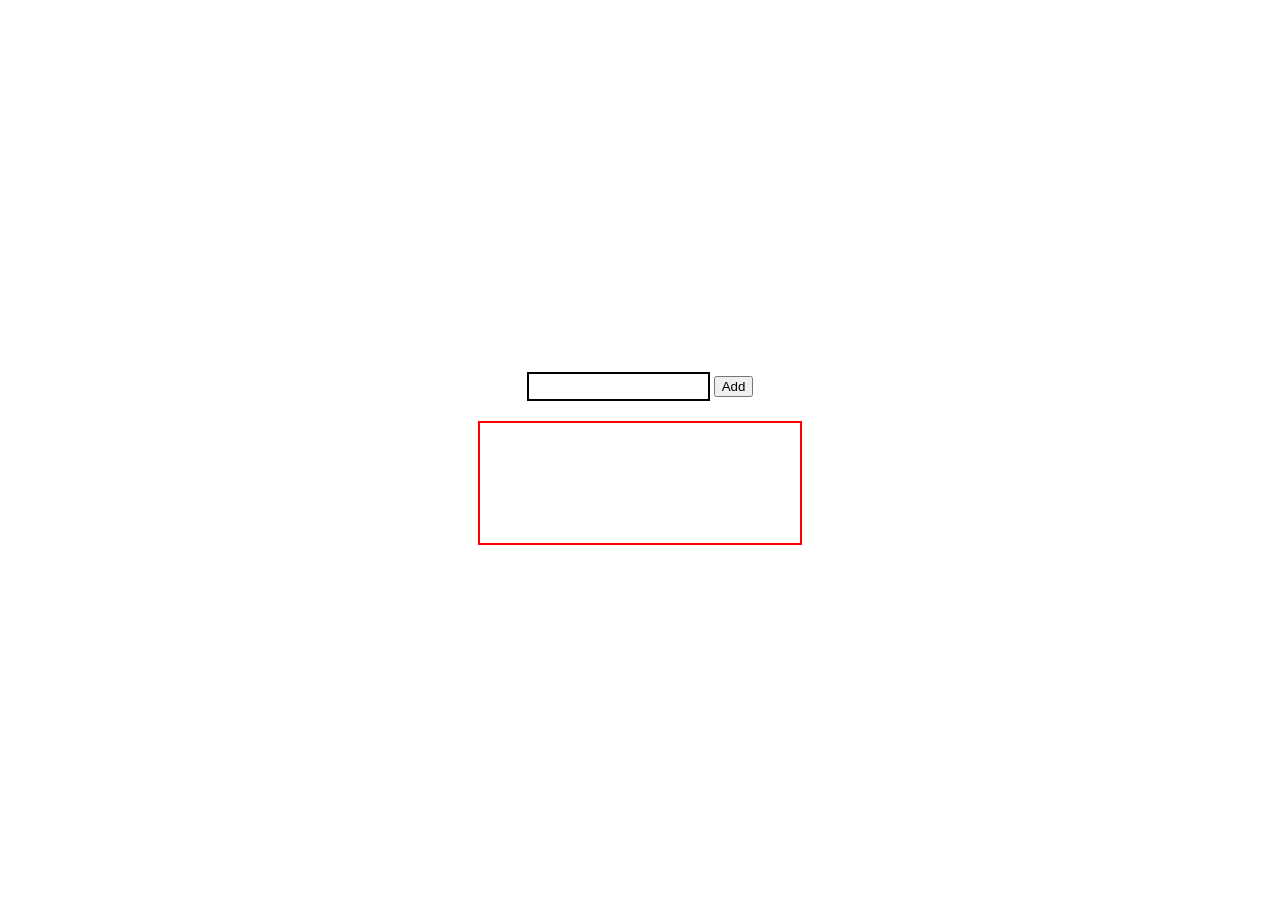
<file: index.html>
<!DOCTYPE html>
<html lang="en">

<head>
    <meta charset="UTF-8">
    <meta name="viewport" content="width=device-width, initial-scale=1.0">
    <title>Todo App</title>

    <style>
        body {
            display: flex;
            justify-content: center;
            align-items: center;
            height: 100vh;
            flex-direction: column;
        }

        .header {
            width: 300px;
            min-height: 100px;
            border: 2px solid red;
            margin-top: 20px;
            padding: 10px;
        }

        input {
            border: 2px solid black;
            padding: 5px;
        }

        li {
            cursor: pointer;
            margin: 5px 0;
        }
    </style>
</head>

<body>

    <form>
        <input />
        <button type="submit" class="add">Add</button>
    </form>

    <div class="header">
        <ul class="items"></ul>
    </div>

    <script>
        const searchInput = document.querySelector('input');
        const toInsert = document.querySelector('.items');
        const button = document.querySelector('.add');

        let inputValue = '';
        let values = [];

        function show() {
            inputValue = this.value;
        }

        function handleClick() {

            if (inputValue.trim() === '') {
                return;
            }

            values.unshift(inputValue);

            const toReturn = values.map((value, i) => {
                return `<li class="things" data-index=${i}>${value}</li>`;
            });

            toInsert.innerHTML = toReturn.join('');

            clearInput();
        }

        function sayHi(e) {
            e.preventDefault()
            console.log('hi')
        }

        window.addEventListener('submit', sayHi)

        function clearInput() {
            searchInput.value = '';
            inputValue = '';
        }

        function renderTodo() {
            const toReturn = values.map((value, index) => {
                return `<li class='things' data-index=${index}>${value}</li>`
            })

            toInsert.innerHTML = toReturn.join('')
        }
        // Add button
        button.addEventListener('click', handleClick);

        // Input typing
        searchInput.addEventListener('keyup', show);

        // Event delegation
        toInsert.addEventListener('click', function (e, i) {
            if (!e.target.classList.contains('things')) return;
           
            const index = Number(e.target.dataset.index);
            const todoElement = e.target;

            if(e.ctrlKey){
                const currentValue = values[index]
                todoElement.innerHTML = `<input type='text' class='edit-input' value='${currentValue}'> `
                const inputField = todoElement.querySelector('.edit-input')
                inputField.focus();

                function saveEdit(){
                    const newText = inputField.value.trim();
                    if(newText !== ''){
                        values[index] = newText;
                    }
                    renderTodo()
                }

                inputField.addEventListener('blur',saveEdit);
                inputField.addEventListener('keydown',function(e){
                    if(e.key === 'Enter') saveEdit()
                })

            }else{

                if (e.target.classList.contains('things')) {
                    const filteredValue = values.filter((value, index) => {
                    const i = e.target.dataset.index
                    return index !== Number(i)
                })
                values = filteredValue
                values = filteredValue
                console.log('You clicked:', e.target.textContent);
                
                renderTodo()
            }
        }

        });

        // toInsert.addEventListener('click',function(e){
        //  console.log(this)
        // })
    </script>

</body>

</html>
</file>
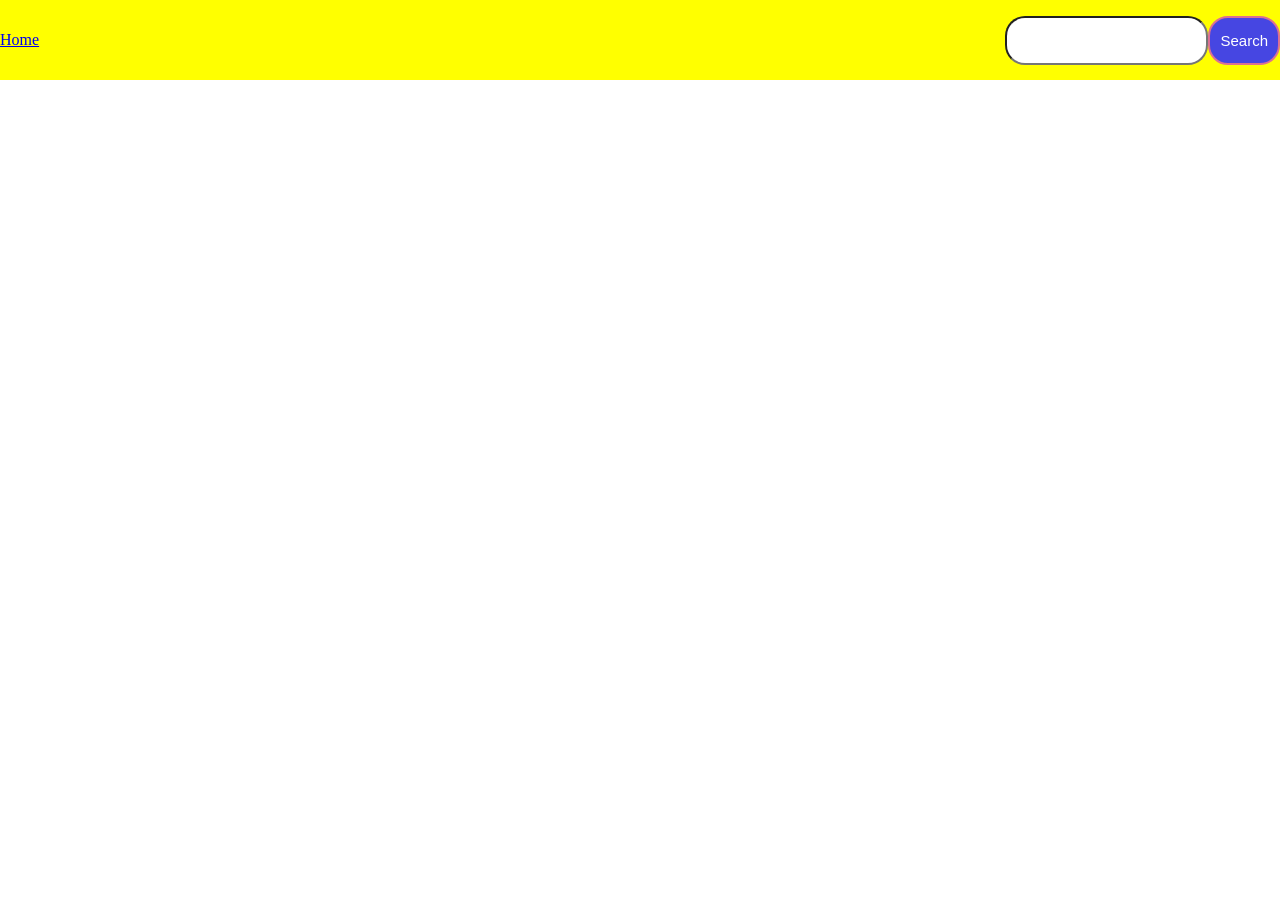
<file: Movie-app/home.html>
<!DOCTYPE html>
<html lang="en">

<head>
    <meta charset="UTF-8">
    <meta name="viewport" content="width=device-width, initial-scale=1.0">
    <title>Movie app</title>
    <link rel="stylesheet" href="style.css">
</head>

<body>
    <!-- <header class="nav">
        <div>
            Logo
        </div>
        <div>
            <input class="search-input" />
            <button class="search-movie-btn">Search</button>
        </div>
    </header> -->
    <div class="movie-header">
    </div>
    <div class="searched-movie">

    </div>
    <script type="module" src="home.js">

    </script>
</body>

</html>
</file>
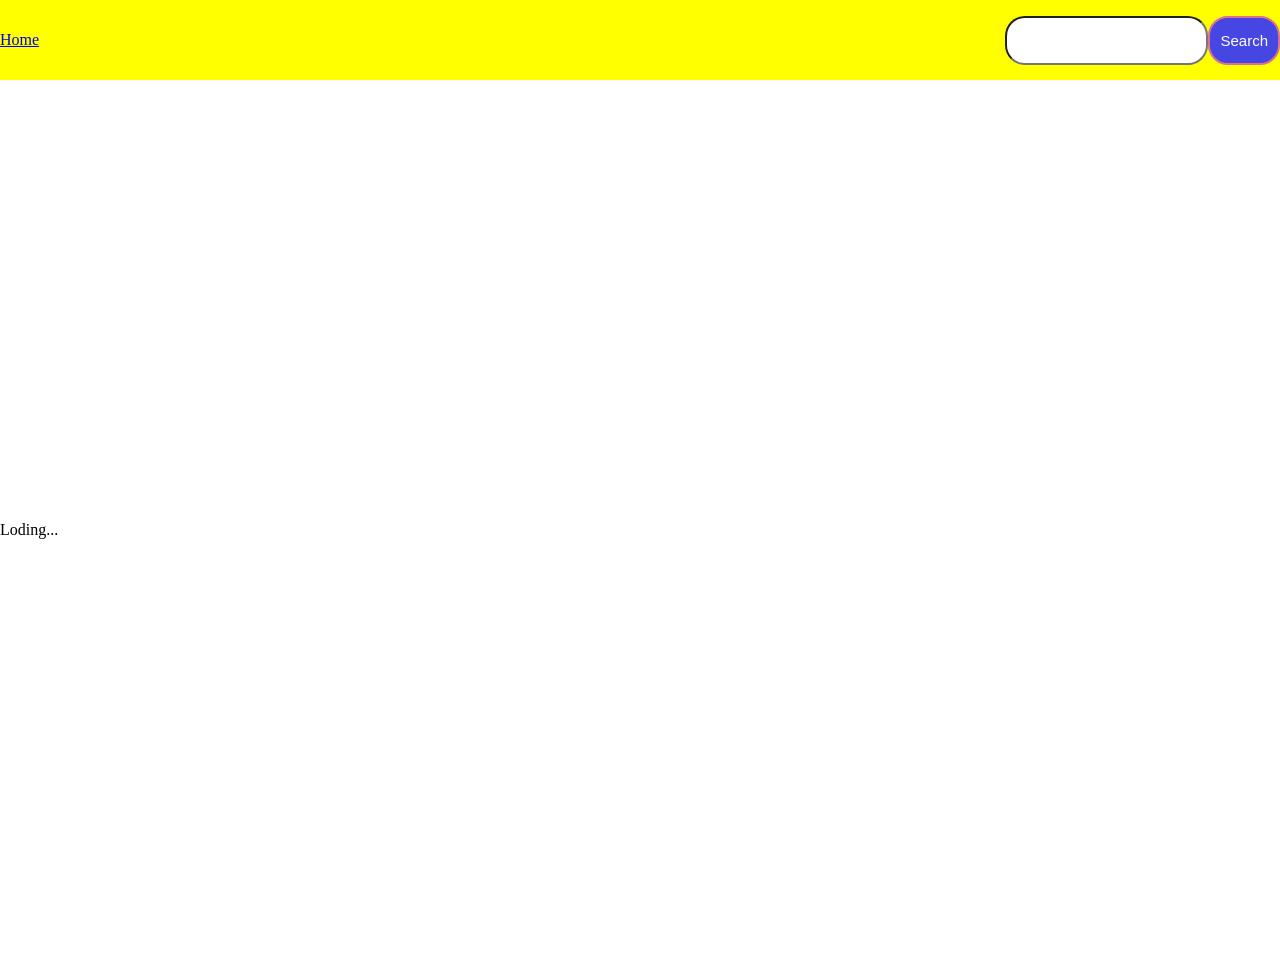
<file: Movie-app/movie.html>
<!DOCTYPE html>
<html lang="en">
<head>
    <meta charset="UTF-8">
    <meta name="viewport" content="width=device-width, initial-scale=1.0">
    <title>Movie Details</title>
    <link rel="stylesheet" href="style.css">
</head>
<body class="details-page">

    <div class="movie-details-header">
        Loding...
    </div>

    <script type="module" src="movie.js"></script>
</body>
</html>
</file>
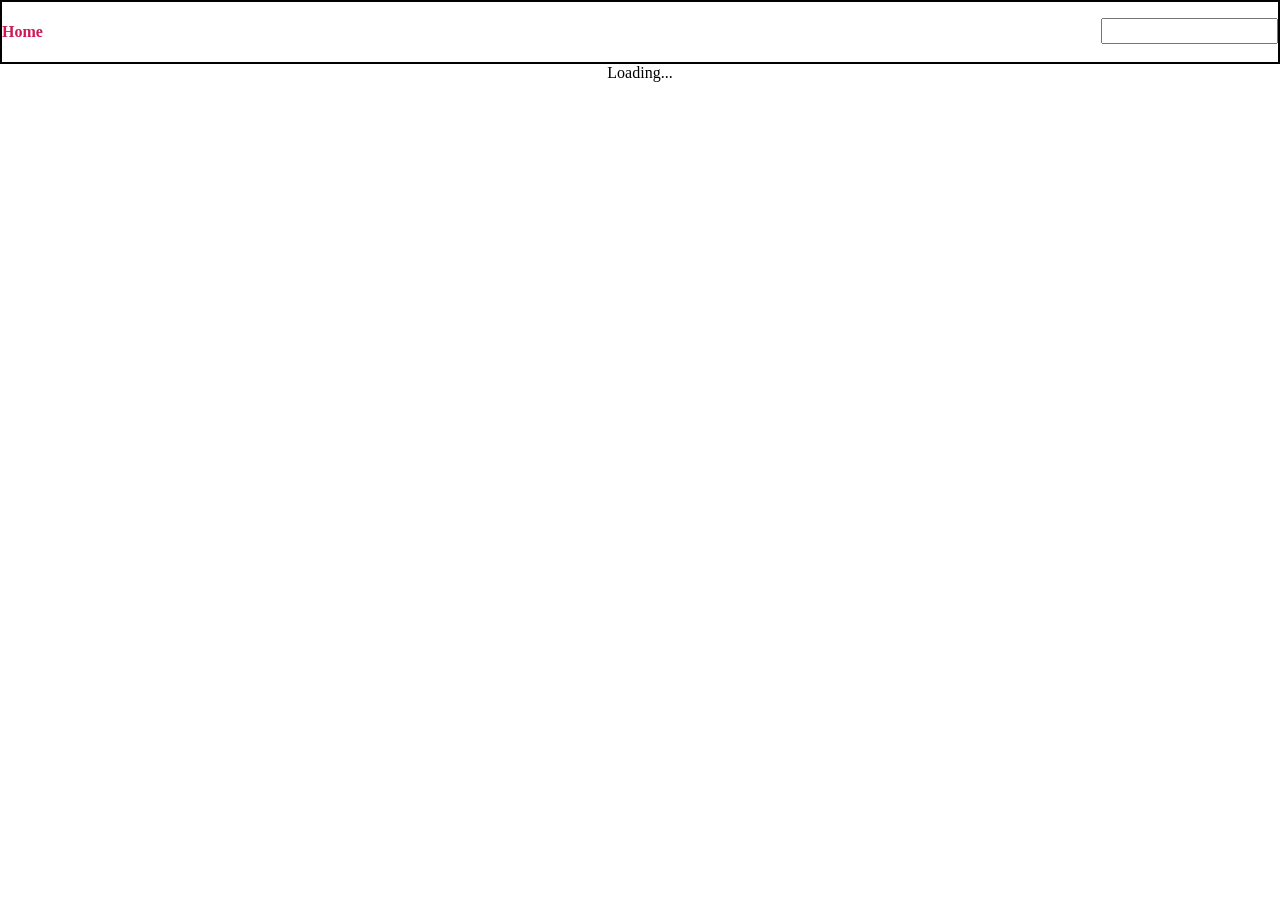
<file: library/libapp-dom/detail.html>
<!DOCTYPE html>
<html lang="en">
<head>
    <meta charset="UTF-8">
    <meta name="viewport" content="width=device-width, initial-scale=1.0">
    <title>Details page</title>
    <link rel="stylesheet" href="style.css">
</head>
<body>
    <div class="nav"></div>
    <div class="content">Loading...</div>
    <script type="module" src="detail.js"></script>
</body>
</html>
</file>
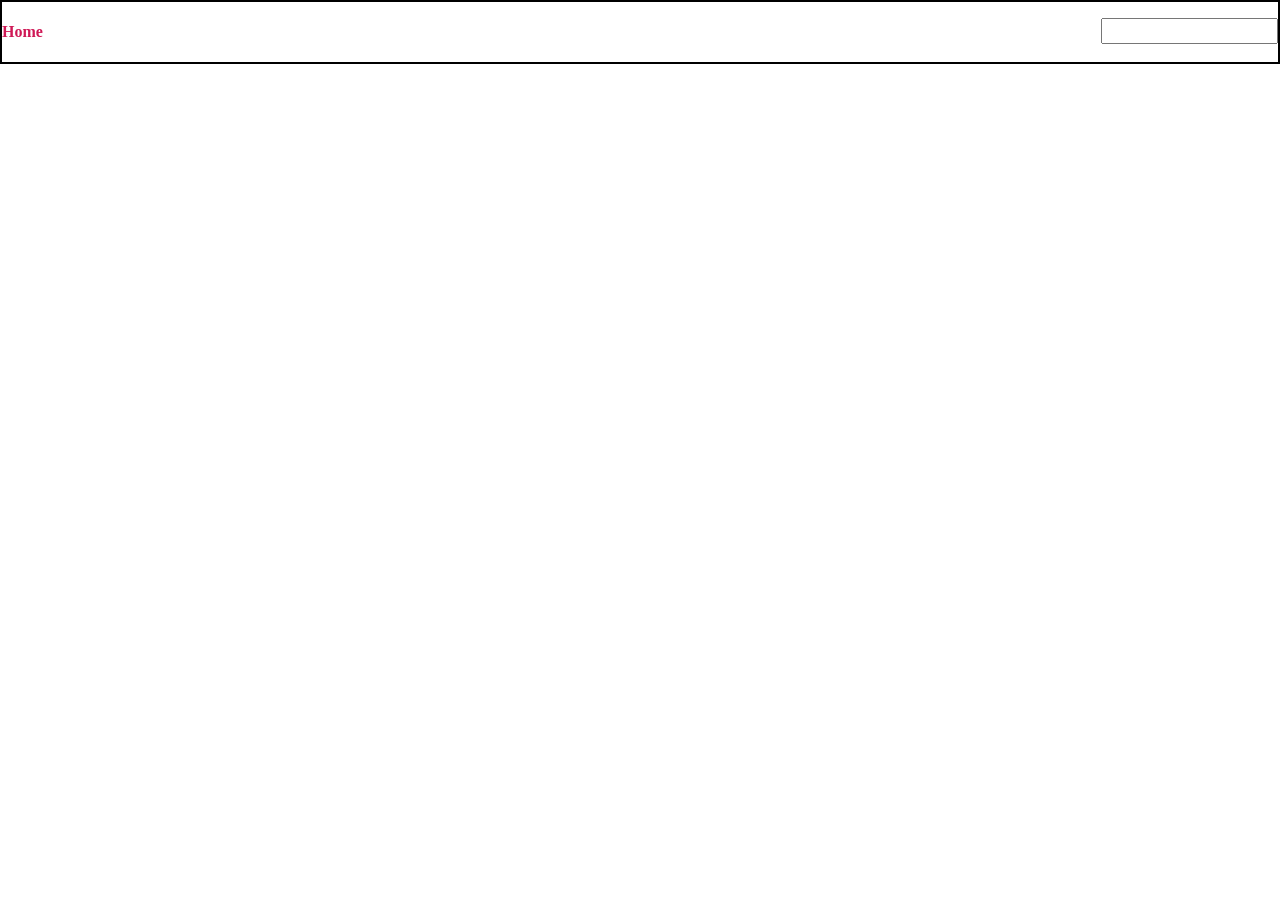
<file: library/libapp-dom/search.html>
<!DOCTYPE html>
<html lang="en">
<head>
    <meta charset="UTF-8">
    <meta name="viewport" content="width=device-width, initial-scale=1.0">
    <title>search page</title>
    <link rel="stylesheet" href="style.css">
</head>
<body>
    <form class="nav">
        
    </form>
    <div class="search-header">

        <div class="maintainers">

        </div>
    </div>
    <script type="module" src="search.js"></script>
</body>
</html>
</file>
<file: Movie-app/style.css>
body{
    margin: 0px;
    padding: 0px;
}
input{
    padding: 15px;
    border-radius: 20px;
}
.nav{
    width: 100%;
    height: 80px;
    background-color: yellow;
    display: flex;
    justify-content: space-between;
    align-items: center;
    position: sticky;
    top:0
}
.search-movie-btn{
    padding: 10px;
    background: rgb(70, 70, 226);
    border: 2px solid palevioletred;
    border-radius: 20px;
    color: white;
    font-size: 15px;
    cursor: pointer;
    
}
.movie-header{
    display: flex;
    flex-wrap: wrap;
    justify-content: center;
}
.each-movie{
    display: flex;
    flex-direction: column;
    justify-content: center;
    align-items: center;
    margin-top: 40px;
    border: 2px solid black;
    width: 400px;
    cursor: pointer;
}
.movie-details-header{
    display: flex;
    justify-content: space-between;
    align-items: center;
    height: 100vh;
}
.searched-movie{
    display: flex;
    justify-content: center;
    align-items: center;
}
.form-input{
    display: flex;
}
</file>
<file: library/libapp-dom/style.css>
body{
    margin: 0px;
    padding: 0px;
}
.nav{
    display: flex;
    justify-content: space-between;
    height: 60px;
    border: 2px solid black;
    position: sticky;
    top:0;
    
}

.content{
    display: flex;
    justify-content: center;
    align-items: center;
    
}

input{
    height: 20px;
    margin-top: 16px;
}

.lib{
    display: flex;
    justify-content: center;
    align-items: center;
    height: 100vh;
    flex-wrap: wrap;
    gap: 20px;
}
.lib-item{
    display: flex;
    justify-content: center;
    gap: 20px;
    padding: 20px;
    border: 1px solid black;
    width: 200px;
    height: 150px;
    margin-top: 20px;
    flex-direction: column;


}
.backtohome{
    color: rgb(207, 25, 86);
}
.search-header{
    display: flex;
    flex-direction: column;
    justify-content: center;
    align-items: center;
}
.child-header{
    border: 2px solid black;
}
</file>
